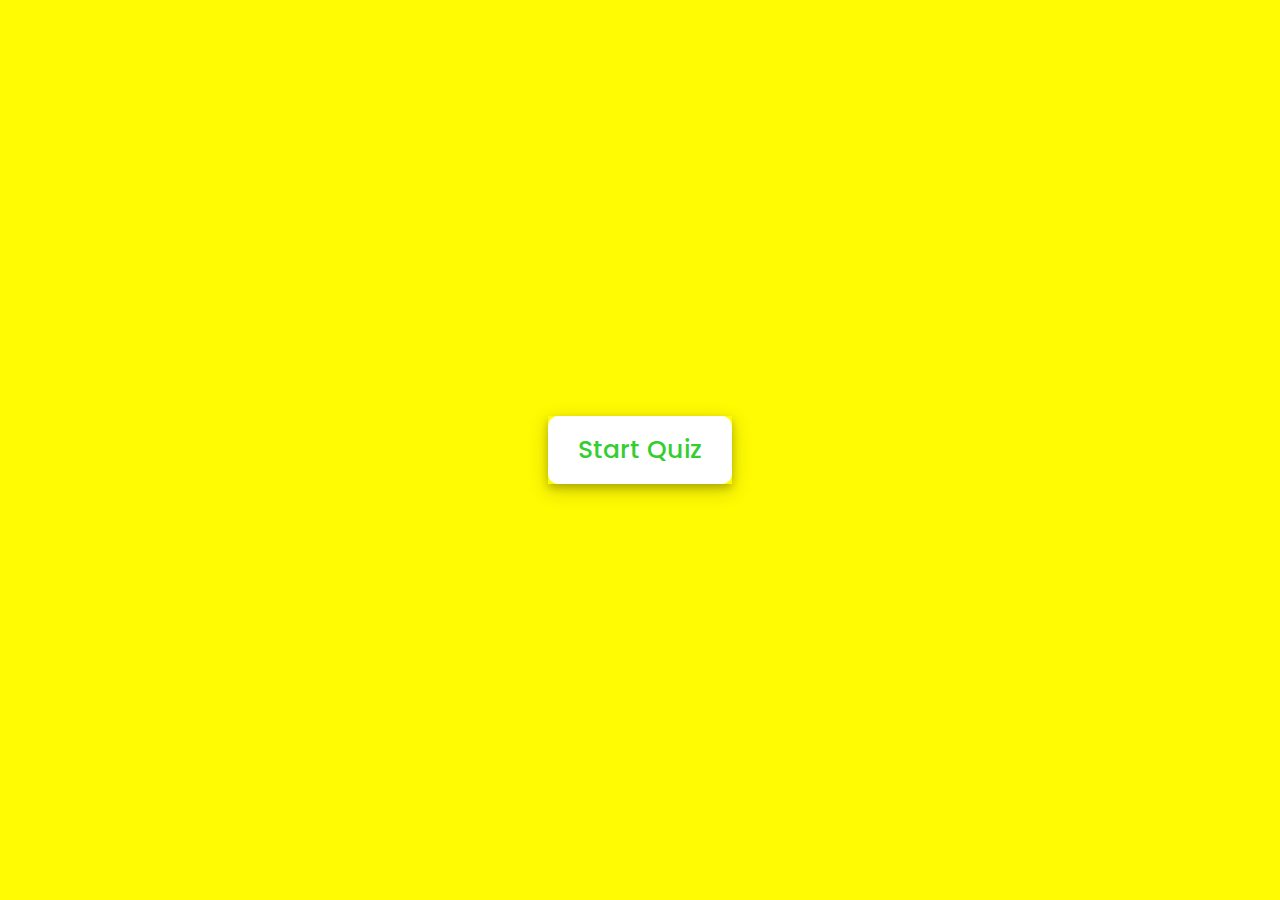
<file: Quiz/index.html>
<!DOCTYPE html>
<!DOCTYPE html>
<html lang="en">
<head>
    <meta charset="UTF-8">
    <meta name="viewport" content="width=device-width, initial-scale=1.0">
    <title>Frontend Quiz App | Anshuman</title>
    <link rel="stylesheet" href="/Quiz/quiz_style.css">
    <!-- FontAweome CDN Link for Icons -->
    <link rel="stylesheet" href="https://cdnjs.cloudflare.com/ajax/libs/font-awesome/5.15.3/css/all.min.css"/>
</head>
<body>
    <!-- start Quiz button -->
    <div class="start_btn"><button>Start Quiz</button></div>
    <!-- Info Box -->
    <div class="info_box">
        <div class="info-title"><span>Some Rules of this Quiz</span></div>
        <div class="info-list">
            <div class="info">1. You have <span>15 seconds</span> for each question.</div>
            <div class="info">2. Once you select the option, it can't be undone.</div>
            <div class="info">3. You can't select any option once timer runs out.</div>
            <div class="info">4. You can't quit the Quiz while you're playing.</div>
            <div class="info">5. For each correct answers you will get five points but for each wrong answer two points will be deducted.</div>
            <div class="info">6. No points will be awarded for unanswered questions.</div>
        </div>
        <div class="buttons">
            <button class="quit">Exit Quiz</button>
            <button class="restart">Continue</button>
        </div>
    </div>
    <!-- Quiz Box -->
    <div class="quiz_box">
        <header>
            <div class="title">Frontend Quiz</div>
            <div class="timer">
                <div class="time_left_txt">Time Left</div>
                <div class="timer_sec">15</div>
            </div>
            <div class="time_line"></div>
        </header>
        <section>
            <div class="que_text">
                <!-- Inserted question from JavaScript -->
            </div>
            <div class="option_list">
                <!-- Inserted options from JavaScript -->
            </div>
        </section>
        <!-- footer of Quiz Box -->
        <footer>
            <div class="total_que">
                <!-- Inserted Question Count Number from JavaScript -->
            </div>
            <button class="next_btn">Next</button>
        </footer>
    </div>
    <!-- Result Box -->
    <div class="result_box">
        <div class="icon">
            <i class="fas fa-crown"></i>
        </div>
        <div class="complete_text">You've finished the Quiz!</div>
        <div class="score_text">
            <!-- Inserted Score Result from JavaScript -->
        </div>
        <div class="buttons">
            <button class="restart">Replay</button>
            <button class="quit">Quit</button>
        </div>
    </div>
    <script src="/Quiz/questions.js"></script>
    <script src="/Quiz/quiz_script.js"></script>
</body>
</html>
</html>
</file>
<file: Quiz/quiz_style.css>
/* importing google fonts */
@import url('https://fonts.googleapis.com/css2?family=Poppins:wght@200;300;400;500;600;700&display=swap');
*{
    margin: 0;
    padding: 0;
    box-sizing: border-box;
    font-family: 'Poppins', sans-serif;
}

body{
    background: #fffb03;
}

::selection{
    color: #fff;
    background: #007bff;
}

.start_btn,
.info_box,
.quiz_box,
.result_box{
    position: absolute;
    top: 50%;
    left: 50%;
    transform: translate(-50%, -50%);
    box-shadow: 0 4px 8px 0 rgba(0, 0, 0, 0.2), 
                0 6px 20px 0 rgba(0, 0, 0, 0.19);
}

.info_box.activeInfo,
.quiz_box.activeQuiz,
.result_box.activeResult{
    opacity: 1;
    z-index: 5;
    pointer-events: auto;
    transform: translate(-50%, -50%) scale(1);
}

.start_btn button{
    font-size: 25px;
    font-weight: 500;
    color: #35ce30;
    padding: 15px 30px;
    outline: none;
    border: none;
    border-radius: 10px;
    background: #fff;
    cursor: pointer;
}

.start_btn button:hover{
    color:#fff;
    background: #35ce30;
}

.info_box{
    width: 540px;
    background: #fff;
    border-radius: 10px;
    transform: translate(-50%, -50%) scale(0.9);
    opacity: 0;
    pointer-events: none;
    transition: all 0.3s ease;
}

.info_box .info-title{
    height: 60px;
    width: 100%;
    border-bottom: 1px solid rgba(211, 211, 211, 0.849);
    display: flex;
    align-items: center;
    padding: 0 30px;
    border-radius: 10px 10px 0 0;
    font-size: 20px;
    font-weight: 800;
}

.info_box .info-list{
    padding: 15px 30px;
}

.info_box .info-list .info{
    margin: 5px 0;
    font-size: 18px;
}

.info_box .info-list .info span{
    font-weight: 600;
    color: #f0a61d;
}
.info_box .buttons{
    height: 60px;
    display: flex;
    align-items: center;
    justify-content: flex-end;
    padding: 0 30px;
    border-top: 1px solid rgba(211, 211, 211, 0.719);
}

.info_box .buttons button{
    margin: 0 5px;
    height: 40px;
    width: 100px;
    font-size: 16px;
    font-weight: 500;
    cursor: pointer;
    border: none;
    outline: none;
    border-radius: 5px;
    border: 1px solid #007bff;
    transition: all 0.3s ease;
}

.quiz_box{
    width: 550px;
    background: #fff;
    border-radius: 5px;
    transform: translate(-50%, -50%) scale(0.9);
    opacity: 0;
    pointer-events: none;
    transition: all 0.3s ease;
}

.quiz_box header{
    position: relative;
    z-index: 2;
    height: 70px;
    padding: 0 30px;
    background: #fff;
    border-radius: 5px 5px 0 0;
    display: flex;
    align-items: center;
    justify-content: space-between;
    box-shadow: 0px 3px 5px 1px rgba(0,0,0,0.1);
}

.quiz_box header .title{
    font-size: 20px;
    font-weight: 600;
}

.quiz_box header .timer{
    color: #ff0000;
    background: #ffcccc;
    border: 1px solid #b8daff;
    height: 45px;
    padding: 0 8px;
    border-radius: 5px;
    display: flex;
    align-items: center;
    justify-content: space-between;
    width: 145px;
}

.quiz_box header .timer .time_left_txt{
    font-weight: 400;
    font-size: 17px;
    user-select: none;
}

.quiz_box header .timer .timer_sec{
    font-size: 18px;
    font-weight: 500;
    height: 30px;
    width: 45px;
    color: #fff;
    border-radius: 5px;
    line-height: 30px;
    text-align: center;
    background: #343a40;
    border: 1px solid #343a40;
    user-select: none;
}

.quiz_box header .time_line{
    position: absolute;
    bottom: 0px;
    left: 0px;
    height: 3px;
    background: #ff9900;
}

section{
    padding: 25px 30px 20px 30px;
    background: #fff;
}

section .que_text{
    font-size: 25px;
    font-weight: 600;
}

section .option_list{
    padding: 20px 0px;
    display: block;   
}

section .option_list .option{
    background: rgb(248, 255, 147);
    border: 1px solid #84f0fe;
    border-radius: 5px;
    padding: 8px 15px;
    font-size: 17px;
    margin-bottom: 15px;
    cursor: pointer;
    transition: all 0.3s ease;
    display: flex;
    align-items: center;
    justify-content: space-between;
}

section .option_list .option:last-child{
    margin-bottom: 0px;
}

section .option_list .option:hover{
    color: #0053ac;
    background: #cce5ff;
    border: 1px solid #b8daff;
}

section .option_list .option.correct{
    color: #10942e;
    background: #d4edda;
    border: 1px solid #c3e6cb;
}

section .option_list .option.incorrect{
    color: #af1221;
    background: #f8d7da;
    border: 1px solid #f5c6cb;
}

section .option_list .option.disabled{
    pointer-events: none;
}

section .option_list .option .icon{
    height: 26px;
    width: 26px;
    border: 2px solid transparent;
    border-radius: 50%;
    text-align: center;
    font-size: 13px;
    pointer-events: none;
    transition: all 0.3s ease;
    line-height: 24px;
}
.option_list .option .icon.tick{
    color: #07f73f;
    border-color: #23903c;
    background: #a0f387;
}

.option_list .option .icon.cross{
    color: #ff0019;
    background: #ff99a1;
    border-color: #a42834;
}

footer{
    height: 60px;
    padding: 0 30px;
    display: flex;
    align-items: center;
    justify-content: space-between;
    border-top: 1px solid lightgrey;
}

footer .total_que span{
    display: flex;
    user-select: none;
}

footer .total_que span p{
    font-weight: 500;
    padding: 0 5px;
}

footer .total_que span p:first-child{
    padding-left: 0px;
}

footer button{
    height: 40px;
    padding: 0 13px;
    font-size: 18px;
    font-weight: 400;
    cursor: pointer;
    border: none;
    outline: none;
    color: #23ca02;
    border-radius: 5px;
    background: #fff;
    border: 1px solid #fff;
    line-height: 10px;
    opacity: 0;
    pointer-events: none;
    transform: scale(0.95);
    transition: all 0.3s ease;
}

footer button:hover{
    background: #23ca02;
    color: #fff;
}

footer button.show{
    opacity: 1;
    pointer-events: auto;
    transform: scale(1);
}

.result_box{
    background: #fff;
    border-radius: 5px;
    display: flex;
    padding: 25px 30px;
    width: 450px;
    align-items: center;
    flex-direction: column;
    justify-content: center;
    transform: translate(-50%, -50%) scale(0.9);
    opacity: 0;
    pointer-events: none;
    transition: all 0.3s ease;
}

.result_box .icon{
    font-size: 100px;
    color: #fffb00;
    margin-bottom: 10px;
}

.result_box .complete_text{
    font-size: 20px;
    font-weight: 500;
}

.result_box .score_text span{
    display: flex;
    margin: 10px 0;
    font-size: 18px;
    font-weight: 500;
}

.result_box .score_text span p{
    padding: 0 4px;
    font-weight: 600;
}

.result_box .buttons{
    display: flex;
    margin: 20px 0;
}

.result_box .buttons button{
    margin: 0 10px;
    height: 45px;
    padding: 0 20px;
    font-size: 18px;
    font-weight: 500;
    cursor: pointer;
    border: none;
    outline: none;
    border-radius: 5px;
    border: 1px solid #007bff;
    transition: all 0.3s ease;
}

.buttons button.restart{
    color: #2bff00;
    background: #fff;
    border: 1px solid #2bff00;
}

.buttons button.restart:hover{
    color: #fff;
    background: #2bff00;
}

.buttons button.quit{
    color: #ff0000;
    background: #fff;
    border: 1px solid #ff0000;
}

.buttons button.quit:hover{
    color: #fff;
    background: #ff0000;
}
</file>
